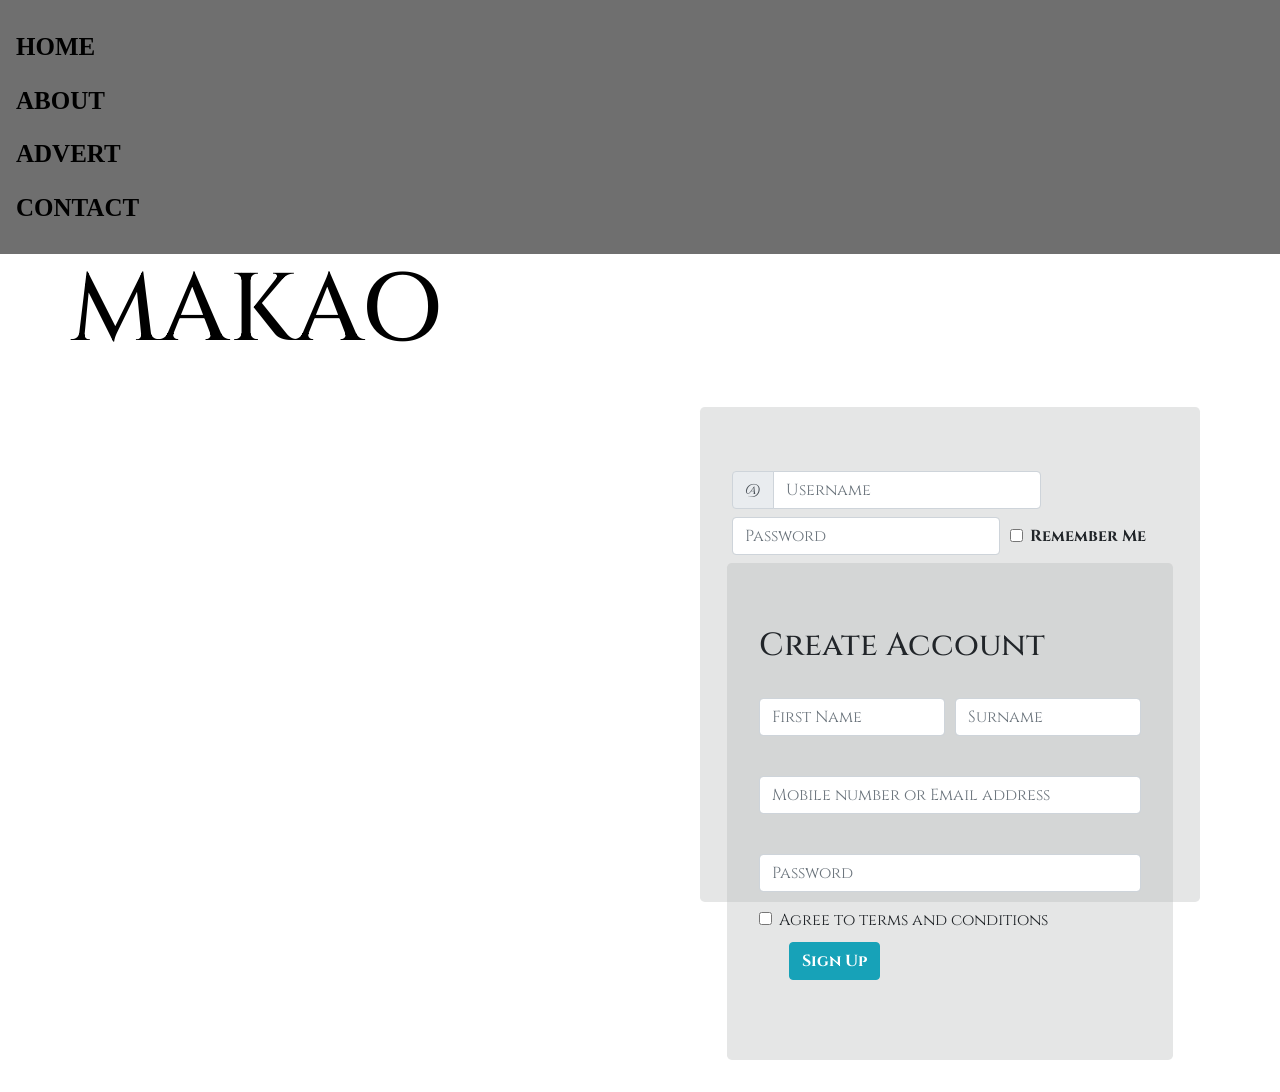
<file: index.html>
<!DOCTYPE html>
<html lang="en">

<head>
  <meta charset="UTF-8">
  <meta name="viewport" content="width=device-width, initial-scale=1.0">
  <meta http-equiv="X-UA-Compatible" content="ie=edge">
  <link href="https://fonts.googleapis.com/css?family=Cinzel&display=swap" rel="stylesheet">
  <link rel="stylesheet" type="text/css" href="css/bootstrap.css">
  <link rel="stylesheet" type="text/css" href="css/index.css">
  <title>Makao</title>
</head>

<body>
  <nav class="nav">
    <ul class="nav navbar-nav">
      <li class="active"><a href="home.html">HOME</a></li>
      <li><a href="about.html">ABOUT</a></li>
      <li><a href="advert.html">ADVERT</a></li>
      <li><a href="contact.html">CONTACT</a></li>
    </ul>
  </nav>

  <div class="container">

    <div class="row">
      <h1 class="ma overlay">MAKAO</h1>
    </div>

  </div>

  <div class="jumbotron" id="jumb1">
    <form action="about.html">
      <div class="form-row align-items-center">
        <div class="col-auto">
          <label class="sr-only" for="inlineFormInputGroup">Username</label>
          <div class="input-group mb-2">
            <div class="input-group-prepend">
              <div class="input-group-text">@</div>
            </div>
            <input type="text" class="form-control" id="inlineFormInputGroup" placeholder="Username">
          </div>
        </div>
        <div class="col-auto">
          <label class="sr-only" for="inlineFormInput"></label>
          <input type="text" class="form-control mb-2" id="inlineFormInput" placeholder="Password"
            pattern="(?=.\d)(?=.[a-z])(?=.*[A-Z]).{8,}"
            title="Must contain at least one number and one uppercase and lowercase letter, and at least 8 or more characters"
            required>
        </div>
        <div class="col-auto">
          <div class="form-check mb-2">
            <input class="form-check-input" type="checkbox" id="autoSizingCheck">
            <label class="form-check-label" for="autoSizingCheck">
              <b>Remember Me</b>
            </label>
          </div>
        </div>
        <div class="jumbotron" id="jumb">
          <form>
            <div>
              <h2>Create Account</h2>
            </div>
            <div class="form-row">
              <div class="form-group col-md-6">
                <label for="name"></label>
                <input type="name" class="form-control" id="name" placeholder="First Name">
              </div>
              <div class="form-group col-md-6">
                <label for="name"></label>
                <input type="name" class="form-control" id="name" placeholder="Surname">
              </div>
            </div>
            <div class="form-group">
              <label for="number/email"></label>
              <input type="text" class="form-control" id="inputAddress" placeholder="Mobile number or Email address">
            </div>

            <div class="form-group ">
              <label for="password"></label>
              <input type="text" class="form-control" id="password" placeholder="Password">
            </div>
            <div class="form-group">
              <div class="form-check">
                <input class="form-check-input" type="checkbox" value="" id="invalidCheck" required>
                <label class="form-check-label" for="invalidCheck">
                  Agree to terms and conditions
                </label>

                <div class="bttn">
                  <button class="btn btn-info" type="button" value="Submit" onclick="get()" width="20"
                    height="10"><b>Sign Up</b></button>
                </div>
          </form>
        </div>
      </div>
  </div>

  <script src="js/script.js"></script>
</body>

</html>
</file>
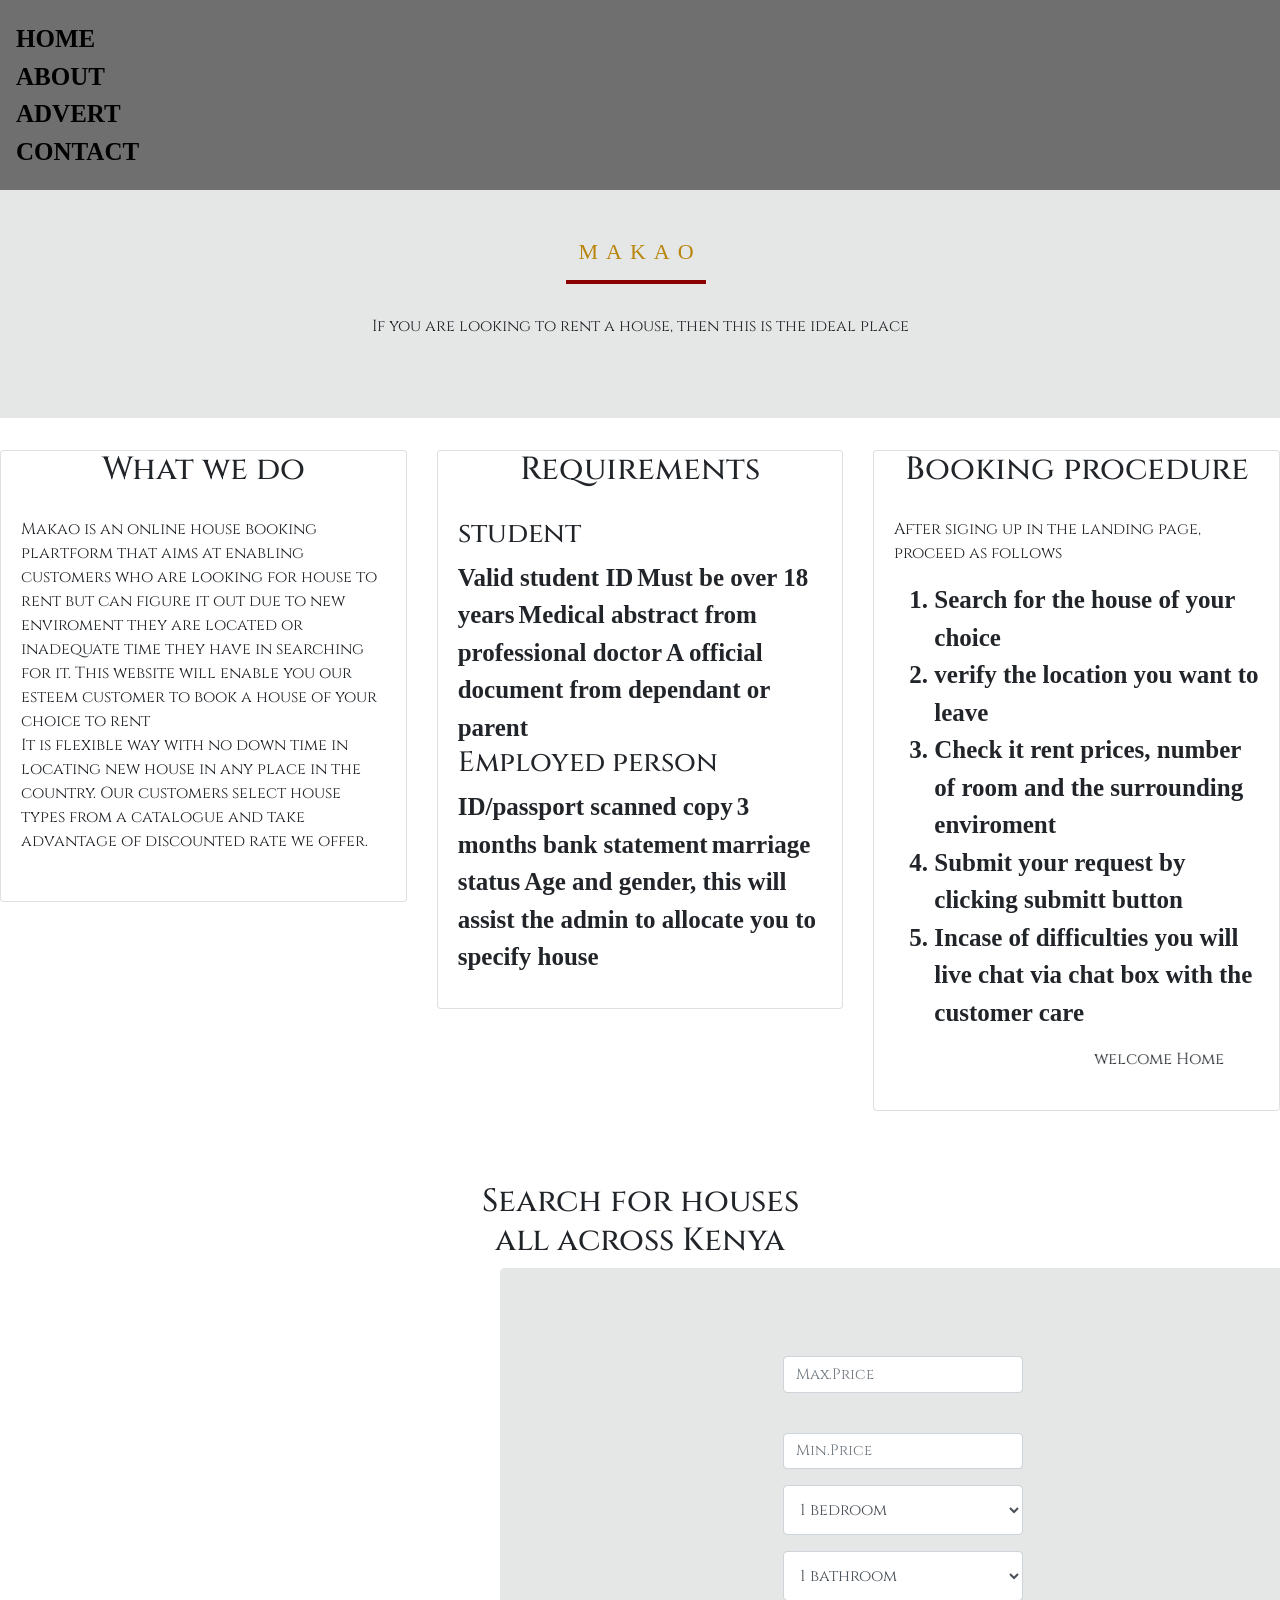
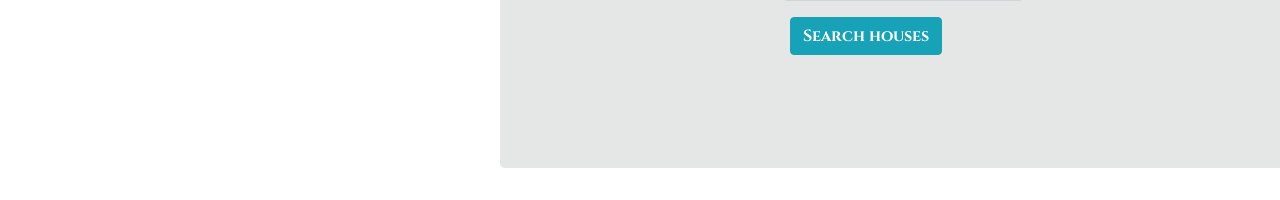
<file: about.html>
<!DOCTYPE html>
<html lang="en">

<head>
    <meta charset="UTF-8" />
    <meta name="viewport" content="width=device-width, initial-scale=1.0" />
    <meta http-equiv="X-UA-Compatible" content="ie=edge" />
    <link href="https://fonts.googleapis.com/css?family=Cinzel&display=swap" rel="stylesheet">
    <link href="./css/about.css" rel="stylesheet" type="text/css" />
    <link href="./css/bootstrap.css" rel="stylesheet" type="text/css" />
    <title>About us</title>
</head>

<body>
    <nav class="nav">
        <ul class="nav navbar-nav">
            <li class="active"><a href="index.html">HOME</a></li>
            <li><a href="about.html">ABOUT</a></li>
            <li><a href="advert.html">ADVERT</a></li>
            <li><a href="contact.html">CONTACT</a></li>
        </ul>
    </nav>

    <div class="jumbotron jumbotron-fluid">
        <div class="container">
            <div class="icon">
                <!-- <img src="./images/icon.jpg"> -->
            </div>
            <div class="svg-wrapper">
                <svg height="60" width="320" xmlns="http://www.w3.org/2000/svg">
                    <rect class="shape" height="60" width="320" />
                </svg>
                <div class="text" align="center">MAKAO</div>
            </div>
        </div>
        <p align="center">
            If you are looking to rent a house, then this is the ideal place
        </p>
    </div>
    <div class="row">
        <div class="col-md-4">
            <div class="card" id="card">
                <div class="card-title">
                    <h2 align="center">What we do</h2>
                    <div class="card-body">
                        <P>Makao is an online house booking plartform that aims at
                            enabling customers who are looking for house to rent but can
                            figure it out due to new enviroment they are located or
                            inadequate time they have in searching for it. This website will
                            enable you our esteem customer to book a house of your choice to
                            rent<br />
                            It is flexible way with no down time in locating new house in
                            any place in the country. Our customers select house types from
                            a catalogue and take advantage of discounted rate we offer.</P>
                    </div>
                </div>
            </div>
        </div>
        <div class="col-md-4">
            <div class="card" id="card">
                <div class="card-title">
                    <h2 align="center">Requirements</h2>
                    <div class="card-body">
                        <h3>student</h3>
                        <ul>
                            <li>Valid student ID</li>
                            <li>Must be over 18 years</li>
                            <li>Medical abstract from professional doctor</li>
                            <li>A official document from dependant or parent</li>
                        </ul>
                        <h3>Employed person</h3>
                        <ul>
                            <li>ID/passport scanned copy</li>
                            <li>3 months bank statement</li>
                            <li>marriage status</li>
                            <li>
                                Age and gender, this will assist the admin to allocate you to
                                specify house
                            </li>
                        </ul>
                    </div>
                </div>
            </div>
        </div>
        <div class="col-md-4">
            <div class="card" id="card">
                <div class="card-title">
                    <h2 align="center">Booking procedure</h2>
                    <div class="card-body">
                        <p>After siging up in the landing page, proceed as follows</p>
                        <ol>
                            <li>Search for the house of your choice</li>
                            <li>verify the location you want to leave</li>
                            <li>
                                Check it rent prices, number of room and the surrounding
                                enviroment
                            </li>
                            <li>Submit your request by clicking submitt button</li>
                            <li>
                                Incase of difficulties you will live chat via chat box with
                                the <span>customer care</span>
                            </li>
                        </ol>
                        <div class="welcome">
                            <marquee direction="left" scrollamount="10">welcome Home</marquee>
                        </div>
                    </div>
                </div>
            </div>
        </div>
    </div><br><br><br>

    <h2 id="search">Search for houses<br> all across Kenya</h2>
    <div class="jumbotron" id="jumb">
        <div class="search-houses">
            <form>

                <div class="form-row">
                    <div class="form-group col-md-6" id="maxmin">
                        <label for="max-price"></label>
                        <input type="text" class="form-control" id="name" placeholder="Max.Price">
                    </div>
                    <div class="form-group col-md-12" id="maxmin">
                        <label for="min-price"></label>
                        <input type="text" class="form-control" id="name" placeholder="Min.Price">
                    </div>
                </div>
                <div class="form-group" id="for">
                    <select class="form-control bedrooms" id="for">
                        <option label="1 bedroom" value="1 bedroom">1 bedroom</option>
                        <option label="2 bedrooms" value="2 bedrooms">2 bedrooms</option>
                        <option label="3 bedrooms" value="3 bedrooms">3 bedrooms</option>
                        <option label="4 bedrooms" value="4 bedrooms">4 bedrooms</option>
                        <option label="5 bedrooms" value="5 bedrooms">5 bedrooms</option>
                    </select>
                </div>
                <div class="form-group">
                    <select class="form-control bathrooms" id="for">
                        <option label="1 bathroom" value="1 bathroom">1 bathroom</option>
                        <option label="2 bathrooms" value="2 bathrooms">2 bathrooms</option>
                        <option label="3 bathrooms" value="3 bathrooms">3 bathrooms</option>
                        <option label="4 bathrooms" value="4 bathrooms">4 bathrooms</option>
                        <option label="5 bathrooms" value="5 bathrooms">5 bathrooms</option>
                    </select>
                </div>
                <div class="bttn">
                    <button class="btn btn-info" type="button" value="Submit" onclick="input()" width="20"
                        height="10"><b>Search houses</b></button>
                </div>
            </form>


        </div>
    </div>
</body>

</html>
</file>
<file: css/index.css>
body{
  background-size:cover;
  background-repeat: no-repeat;
  background-image:url("https://www.constructionkenya.com/wp-content/uploads/2018/07/Karen.jpg");
}
h1{
  color:black;
  font-family: 'Cinzel', serif;
  float:left;
  /* margin-top:20px; */
  /* margin-left:330px; */
  font-size:6em;
  /* padding-left: 20px; */
  /* text-align: justify; */ 
   /* clear:both; */ 
}
#jumb1{
  margin-top:30px;
  width:500px;
  height:55vh;
  float:right;
  margin-right:80px;
  clear:both;
  font-family: 'Cinzel', serif;
  }
  .bttn{
    margin: 10px;
  }

  nav{
    background-color:#1514149c;
    padding:20px;
    position: relative;
 }
 ul{
    list-style: none;
    margin: 0;
    padding: 0;
    display: inline;
 }
 ul li{
    display: inline-flex;
 }
 li{
    font-size:25px;
    font-family: verdana;
    font-weight: bolder;
 }
 li a{
    display: inline;
    color:#000;
    padding: 8px 16px;
    text-decoration: none;
 }
 li a.active{
    background-color: #4CAF50;
 }
 li a:hover:not(.active){
    background-color: rgb(85, 85, 85);
    color:white;
 }
</file>
<file: css/about.css>
/* .icon {
  height:140px;
  width:140px;
   margin-right:0; 
  left: 0;
  float: left;
  position: sticky;  
  top:0;
} */
/* *{
  overflow-x: hidden;
}
 body{
  font-family: 'Cinzel', serif;
}
.container-fluid {
  height: 100%;
   overflow: hidden; */
/* ext-align: center;
  margin: 0 auto;
  padding-top: 100px;
  padding-block-end: initial;
  font-familyt: 'Cinzel', serif; 
} */

.svg-wrapper {
  height: 60px;
  margin: 0 auto;
  position: relative;
  top: 50%;
  transform: translateY(-50%);
  width: 320px;
}

.shape {
  fill: transparent;
  stroke-dasharray: 140 540;
  stroke-dashoffset: -474;
  stroke-width: 8px;
  stroke: darkred;
}

.text {
  color: darkgoldenrod;
  font-family: "Cinzel", serif;
  font-family: "Roboto Condensed";
  font-size: 22px;
  letter-spacing: 8px;
  line-height: 32px;
  position: relative;
  top: -48px;
}

@keyframes draw {
  0% {
    stroke-dasharray: 140 540;
    stroke-dashoffset: -474;
    stroke-width: 8px;
  }
  100% {
    stroke-dasharray: 760;
    stroke-dashoffset: 0;
    stroke-width: 2px;
  }
}

.svg-wrapper:hover .shape {
  -webkit-animation: 0.5s draw linear forwards;
  animation: 0.5s draw linear forwards;
}
.welcome {
  text-emphasis-color: filled double-circle blue;
  font-family: "Cinzel", serif;
}
img {
  display: block;
  width: 90%;
  height: 280px;
  padding: 8px;
}
h2 {
  font-size: 32px;
  font-family: "Cinzel", serif;
  text-decoration-color: black;
  text-underline-position: below;
}

.caption {
  text-align: center;
  font-family: "Cinzel", serif;
}
.search-houses {
  width: 50%;
  text-align: center;
  padding-left: 30%;
  font-family: "Cinzel", serif;
}
#jumb {
  width: 900px;
  text-align: center;
  margin-left: 500px;
  height: 500px;
  font-family: "Cinzel", serif;
}

#for {
  width: 240px;
  height: 50px;
}
input {
  width: 210px;
  margin: 10px;
}
h5 {
  text-align: center;
  font-family: "Cinzel", serif;
}
#card {
  font-family: "Cinzel", serif;
}
p {
  font-family: "Cinzel", serif;
}
#search {
  text-align: center;
}

input[type="text"] {
  font-size: 15px;
  width: 240px;
}

nav {
  background-color: #1514149c;
  padding: 20px;
  position: relative;
}
ul {
  list-style: none;
  margin: 0;
  padding: 0;
  display: inline;
}
ul li {
  display: inline;
}
li {
  font-size: 25px;
  font-family: verdana;
  font-weight: bolder;
}
li a {
  display: inline;
  color: #000;
  padding: 8px 16px;
  text-decoration: none;
}
li a.active {
  background-color: #4caf50;
}
li a:hover:not(.active) {
  background-color: rgb(85, 85, 85);
  color: white;
  text-decoration: none;
}
</file>
